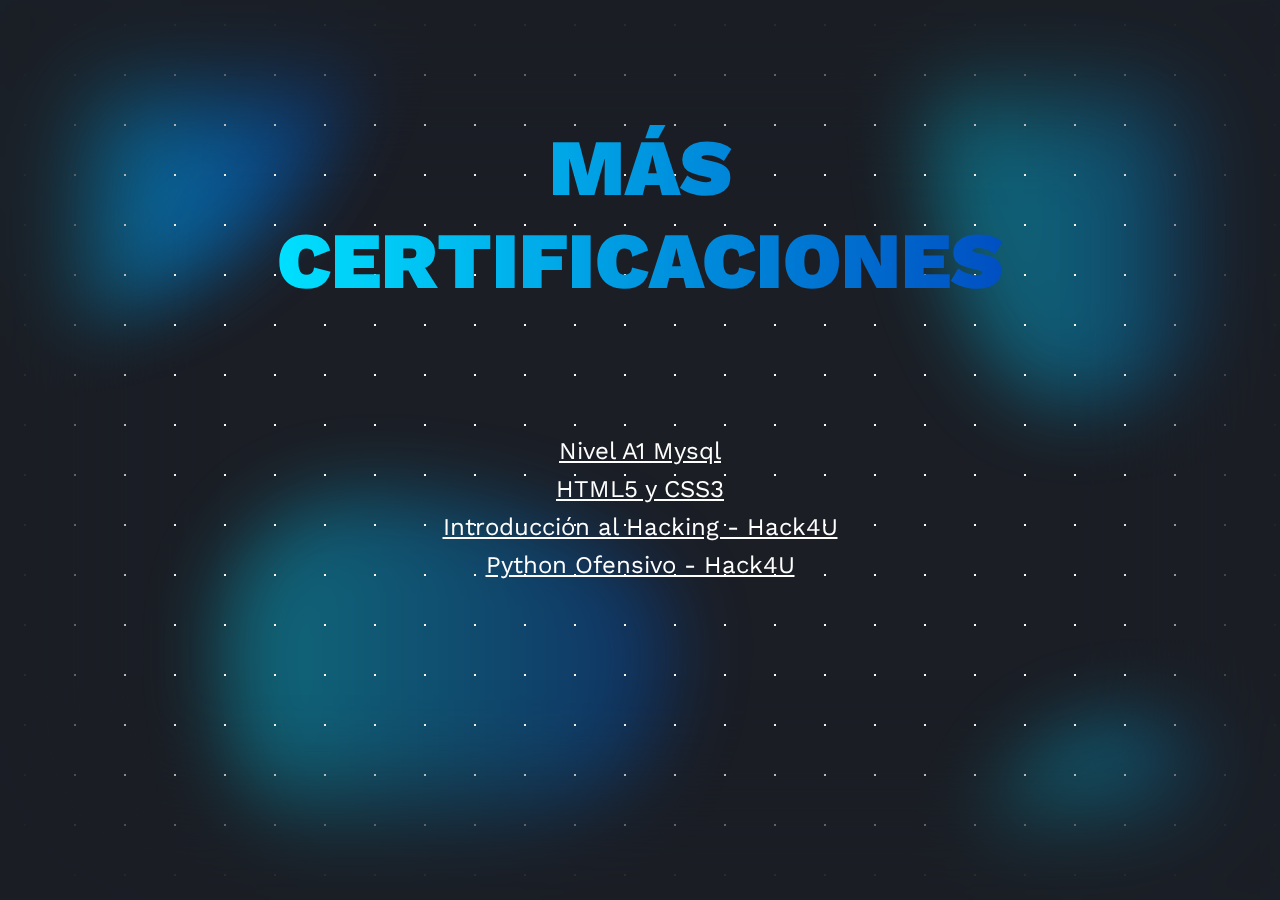
<file: mascert/index.html>
<!DOCTYPE html><html lang="es"> <head><title>Portfolio de Abel Suárez</title><meta charset="UTF-8"><meta name="description" content="Portfolio sobre Abel Suárez Muíño, administrador de Sistemas informáticos en Red y Bases de Datos SQL. Habilidades DevOps como Vagrant y Docker, scripting en Bash y Python, desarrollo web estático y dinámico con back-end en PHP"><link rel="icon" type="image/svg+xml" href="/favicon.svg"><link rel="canonical" href="https://suarezmuinho.com"><meta name="viewport" content="width=device-width"><meta name="keywords" content="abel suarez, suarezmuinho, abel suárez muíño, abel, abel suárez, ciclo asir, asir, portfolio, linux, administrador, redes, sql, docker, vagrant, developer, LPIC, LPIC-1, DNS, DHCP"><meta name="twitter:creator" content="@abelsrzz"><meta name="twitter:site" content="@abelsrzz"><meta name="og:creator" content="@abelsrzz"><meta name="og:site" content="@abelsrzz"><meta name="og:image" content="/favicon.svg"><meta name="og:title" content="Portfolio de Abel Suárez"><meta name="og:description" content="Portfolio sobre Abel Suárez Muíño, administrador de Sistemas informáticos en Red y Bases de Datos SQL. Habilidades DevOps como Vagrant y Docker, scripting en Bash y Python, desarrollo web estático y dinámico con back-end en PHP"><meta name="og:url" content="http://localhost:4321/mascert/"><meta name="og:site_name" content="Portfolio Abel Suárez"><meta name="og:type" content="website"><meta name="og:locale" content="es_ES"><!-- Google tag (gtag.js) --><script async src="https://www.googletagmanager.com/gtag/js?id=G-0S9M521QY0"></script><style>@import"https://fonts.googleapis.com/css2?family=Work+Sans:ital,wght@0,100;0,200;0,300;0,400;0,500;0,600;0,700;0,800;0,900;1,100;1,200;1,300;1,400;1,500;1,600;1,700;1,800;1,900&display=swap";*{margin:0;padding:0;box-sizing:border-box;font-family:Work Sans,sans-serif;color:#fff}html{scroll-behavior:smooth}body{background:#1b1e25;max-width:100vw;overflow-x:hidden}main{box-shadow:inset 0 0 100px 100px #1b1e25;padding-bottom:200px}.boxed{background-size:100px 100px;background-image:linear-gradient(to right,#ffffff46 1px,transparent 1px),linear-gradient(to bottom,#ffffff46 1px,transparent 1px)}.dotted{background-size:50px 50px;background-image:radial-gradient(circle,#fff 1px,#0000 1px)}code{font-family:Menlo,Monaco,Lucida Console,Liberation Mono,DejaVu Sans Mono,Bitstream Vera Sans Mono,Courier New,monospace}.orange-text{background:#f80;background:linear-gradient(90deg,#f80,#ffde00);-webkit-background-clip:text;-webkit-text-fill-color:transparent}.blue-text{background:#00e0ff;background:linear-gradient(90deg,#00e0ff,#004fc2);-webkit-background-clip:text;-webkit-text-fill-color:transparent}.blob{filter:blur(40px);opacity:.4;background:#00e0ff;background:linear-gradient(90deg,#00e0ff,#004fc2);width:450px;height:450px;border-radius:30% 70% 70% 30%/30% 30% 70% 70%;position:fixed;transform:translate(-50%,-50%);top:10%;left:10%;z-index:-1}.blob:nth-child(3){top:20%;left:90%}.blob:nth-child(4){top:105%;left:95%}.blob:nth-child(5){top:80%;left:35%}::-webkit-scrollbar-track{border-radius:10px;background-color:transparent}::-webkit-scrollbar{width:9px;background-color:#797979}::-webkit-scrollbar-thumb{border-radius:10px;background-color:#fff}.gradient-background{background-position:100%;transition:background-position .6s cubic-bezier(.22,1,.36,1)}.gradient-background:hover{background-position:0%;background-image:linear-gradient(90deg,#00e0ff 30%,#004fc2 70%)}@media (max-width: 800px){.blob{width:250px;height:250px}}@media (max-width: 400px){.blob{width:150px;height:150px}}.enlace:hover{color:#0089f2}
main[data-astro-cid-3cu3m5kx]{display:grid;place-content:center;min-height:100vh;align-content:space-evenly;text-align:center}.tit-lista[data-astro-cid-3cu3m5kx]{font-size:5em;text-transform:uppercase;font-weight:900}.lista-certs[data-astro-cid-3cu3m5kx]{display:grid;place-content:center;text-align:center;list-style:none}.elemento-lista[data-astro-cid-3cu3m5kx]{margin-top:10px;font-size:1.5em}a[data-astro-cid-3cu3m5kx]:hover{color:#369aff}@media (max-width: 1000px){.tit-lista[data-astro-cid-3cu3m5kx]{font-size:4em}.elemento-lista[data-astro-cid-3cu3m5kx]{font-size:1em}}@media (max-width: 550px){.tit-lista[data-astro-cid-3cu3m5kx]{font-size:2em}}
</style><script type="module">window.dataLayer=window.dataLayer||[];function a(){dataLayer.push(arguments)}a("js",new Date);a("config","G-0S9M521QY0");
</script></head> <body>  <main class="dotted" data-astro-cid-3cu3m5kx> <h1 class="tit-lista blue-text" data-astro-cid-3cu3m5kx>Más <br data-astro-cid-3cu3m5kx> certificaciones</h1> <ul class="lista-certs" data-astro-cid-3cu3m5kx> <li class="elemento-lista" data-astro-cid-3cu3m5kx><a target="_blank" href="/certificaciones/mas/certificado_mysql.pdf" data-astro-cid-3cu3m5kx>Nivel A1 Mysql</a></li> <li class="elemento-lista" data-astro-cid-3cu3m5kx><a target="_blank" href="/certificaciones/mas/html_css.pdf" data-astro-cid-3cu3m5kx>HTML5 y CSS3</a></li> <li class="elemento-lista" data-astro-cid-3cu3m5kx><a target="_blank" href="/certificaciones/mas/introduccion_al_hacking_hack4u.pdf" data-astro-cid-3cu3m5kx>Introducción al Hacking - Hack4U</a></li> <li class="elemento-lista" data-astro-cid-3cu3m5kx><a target="_blank" href="/certificaciones/mas/python_hack.pdf" data-astro-cid-3cu3m5kx>Python Ofensivo - Hack4U</a></li> </ul> </main>   <div class="blob-container"> <span class="blob"></span> <span class="blob"></span> <span class="blob"></span> <span class="blob"></span> <span class="blob"></span> </div> </body></html>
</file>
